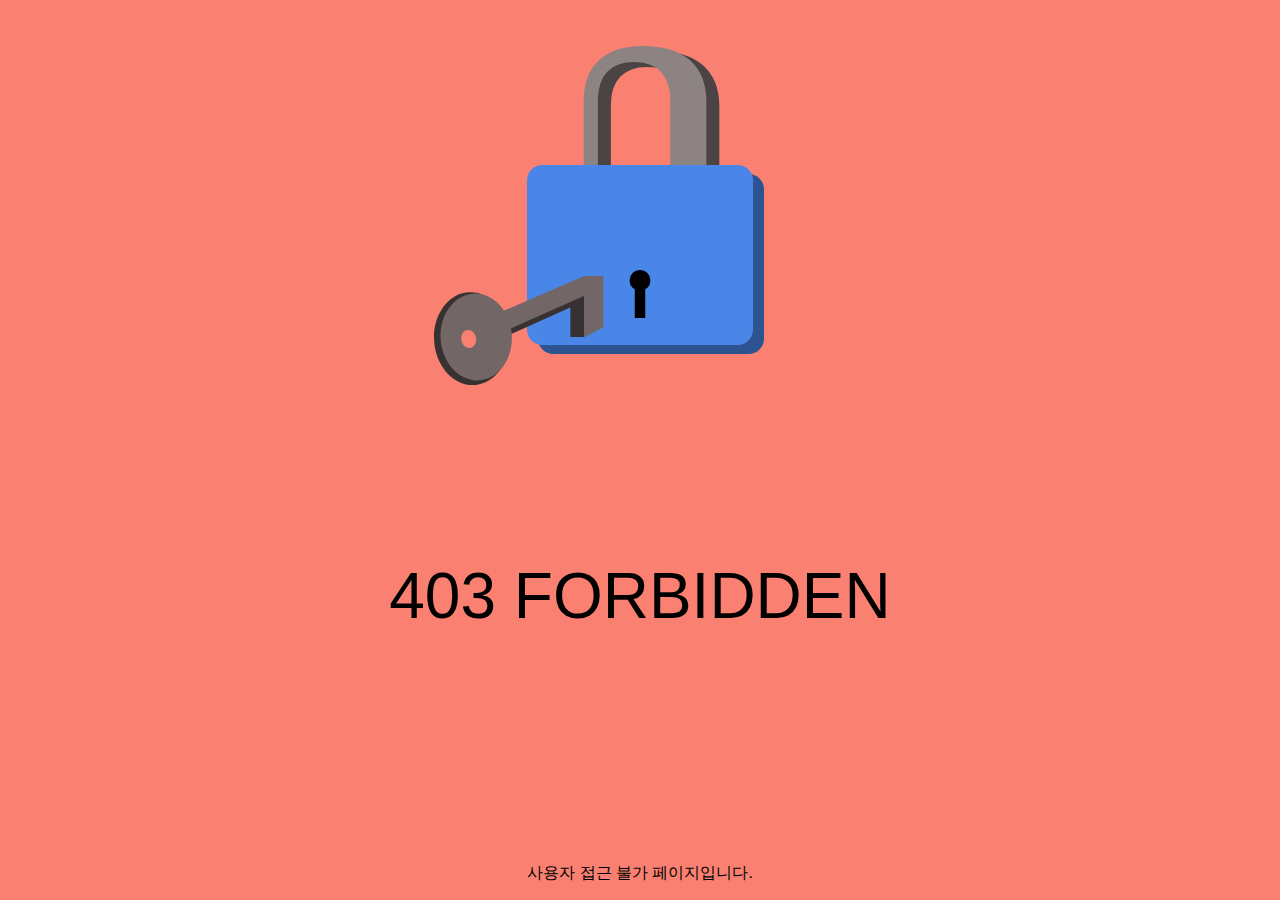
<file: selectshop/src/main/resources/static/forbidden.html>
<!DOCTYPE html>
<html lang="en">
<head>
  <meta charset="UTF-8">
  <title>접근 불가</title>
  <style>
    html,body{
      margin:0;
      padding:0;
      display:flex;
      justify-content:center;
      align-items:center;
      background-color:salmon;
      font-family:"Quicksand", sans-serif;

    }

    #container_anim{
      position:relative;
      width:100%;
      height:70%;
    }

    #key{
      position:absolute;
      top:77%;
      left:-33%;
    }

    #text{
      font-size:4rem;
      position:absolute;
      top:55%;
      width:100%;
      text-align:center;
    }

    #credit{
      position:absolute;
      bottom:0;
      width:100%;
      text-align:center;
      bottom:
    }

    a{
      color: rgb(115,102,102);
    }
  </style>
  <script>
    var lock = document.querySelector('#lock');
    var key = document.querySelector('#key');


    function keyAnimate(){
      dynamics.animate(key, {
        translateX: 33
      }, {
        type:dynamics.easeInOut,
        duration:500,
        complete:lockAnimate
      })
    }


    function lockAnimate(){
      dynamics.animate(lock, {
        rotateZ:-5,
        scale:0.9
      }, {
        type:dynamics.bounce,
        duration:3000,
        complete:keyAnimate
      })
    }


    setInterval(keyAnimate, 3000);
  </script>
</head>
<body>
<div id="container_anim">
  <div id="lock" class="key-container">
    <?xml version="1.0" standalone="no"?><!-- Generator: Gravit.io --><svg xmlns="http://www.w3.org/2000/svg" xmlns:xlink="http://www.w3.org/1999/xlink" style="isolation:isolate" viewBox="317.286 -217 248 354" width="248" height="354"><g><path d="M 354.586 -43 L 549.986 -43 C 558.43 -43 565.286 -36.144 565.286 -27.7 L 565.286 121.7 C 565.286 130.144 558.43 137 549.986 137 L 354.586 137 C 346.141 137 339.286 130.144 339.286 121.7 L 339.286 -27.7 C 339.286 -36.144 346.141 -43 354.586 -43 Z" style="stroke:none;fill:#2D5391;stroke-miterlimit:10;"/><g transform="matrix(-1,0,0,-1,543.786,70)"><text transform="matrix(1,0,0,1,0,234)" style="font-family:'Quicksand';font-weight:700;font-size:234px;font-style:normal;fill:#4a4444;stroke:none;">U</text></g><g transform="matrix(-1,0,0,-1,530.786,65)"><text transform="matrix(1,0,0,1,0,234)" style="font-family:'Quicksand';font-weight:700;font-size:234px;font-style:normal;fill:#8e8383;stroke:none;">U</text></g><path d="M 343.586 -52 L 538.986 -52 C 547.43 -52 554.286 -45.144 554.286 -36.7 L 554.286 112.7 C 554.286 121.144 547.43 128 538.986 128 L 343.586 128 C 335.141 128 328.286 121.144 328.286 112.7 L 328.286 -36.7 C 328.286 -45.144 335.141 -52 343.586 -52 Z" style="stroke:none;fill:#4A86E8;stroke-miterlimit:10;"/><g><circle vector-effect="non-scaling-stroke" cx="441.28571428571433" cy="63.46153846153848" r="10.461538461538453" fill="rgb(0,0,0)"/><rect x="436.055" y="66.538" width="10.462" height="34.462" transform="matrix(1,0,0,1,0,0)" fill="rgb(0,0,0)"/></g></g></svg>
  </div>

  <div id="key">
    <?xml version="1.0" standalone="no"?><!-- Generator: Gravit.io --><svg xmlns="http://www.w3.org/2000/svg" xmlns:xlink="http://www.w3.org/1999/xlink" style="isolation:isolate" viewBox="232.612 288.821 169.348 109.179" width="169.348" height="109.179"><g><path d=" M 382.96 349.821 L 368.96 349.821 L 368.96 314.821 L 382.96 307.821 L 382.96 349.821 Z " fill="rgb(55,49,49)"/><path d=" M 292.134 354.827 L 379.96 315.39 L 379.96 305.547 L 292.134 343.094 L 292.134 354.827 Z " fill="rgb(55,49,49)"/><path d=" M 280.96 340.109 L 401.96 288.821 L 401.96 340.109 L 382.96 349.972 L 382.96 308.547 L 265.96 360.821 L 259.96 349.972 L 280.96 340.109 Z " fill="rgb(115,102,102)"/><path d=" M 401.96 288.821 L 382.96 288.821 L 280.96 332.821 L 292.134 340.109 L 401.96 288.821 Z " fill="rgb(115,102,102)"/><g><path d=" M 232.755 354.125 C 230.958 328.501 246.297 306.519 266.988 305.068 C 287.679 303.617 305.937 323.243 307.734 348.867 C 309.531 374.492 294.191 396.473 273.5 397.924 C 252.809 399.375 234.552 379.75 232.755 354.125 Z " fill="rgb(55,49,49)"/><path d=" M 239.241 352.316 C 237.564 328.406 252.144 307.876 271.779 306.499 C 291.414 305.122 308.716 323.416 310.393 347.326 C 312.07 371.236 297.49 391.766 277.855 393.143 C 258.22 394.52 240.917 376.226 239.241 352.316 Z " fill="rgb(115,102,102)"/><path d=" M 260.038 353.084 C 259.196 348.171 261.788 343.621 265.822 342.929 C 269.856 342.238 273.816 345.665 274.658 350.578 C 275.5 355.49 272.909 360.041 268.874 360.732 C 264.84 361.424 260.88 357.997 260.038 353.084 Z " fill="salmon"/></g></g></svg>
  </div>
</div>

<p id="text">403 FORBIDDEN</p>
<p id="credit">사용자 접근 불가 페이지입니다.</a></p>
</body>
</html>
</file>
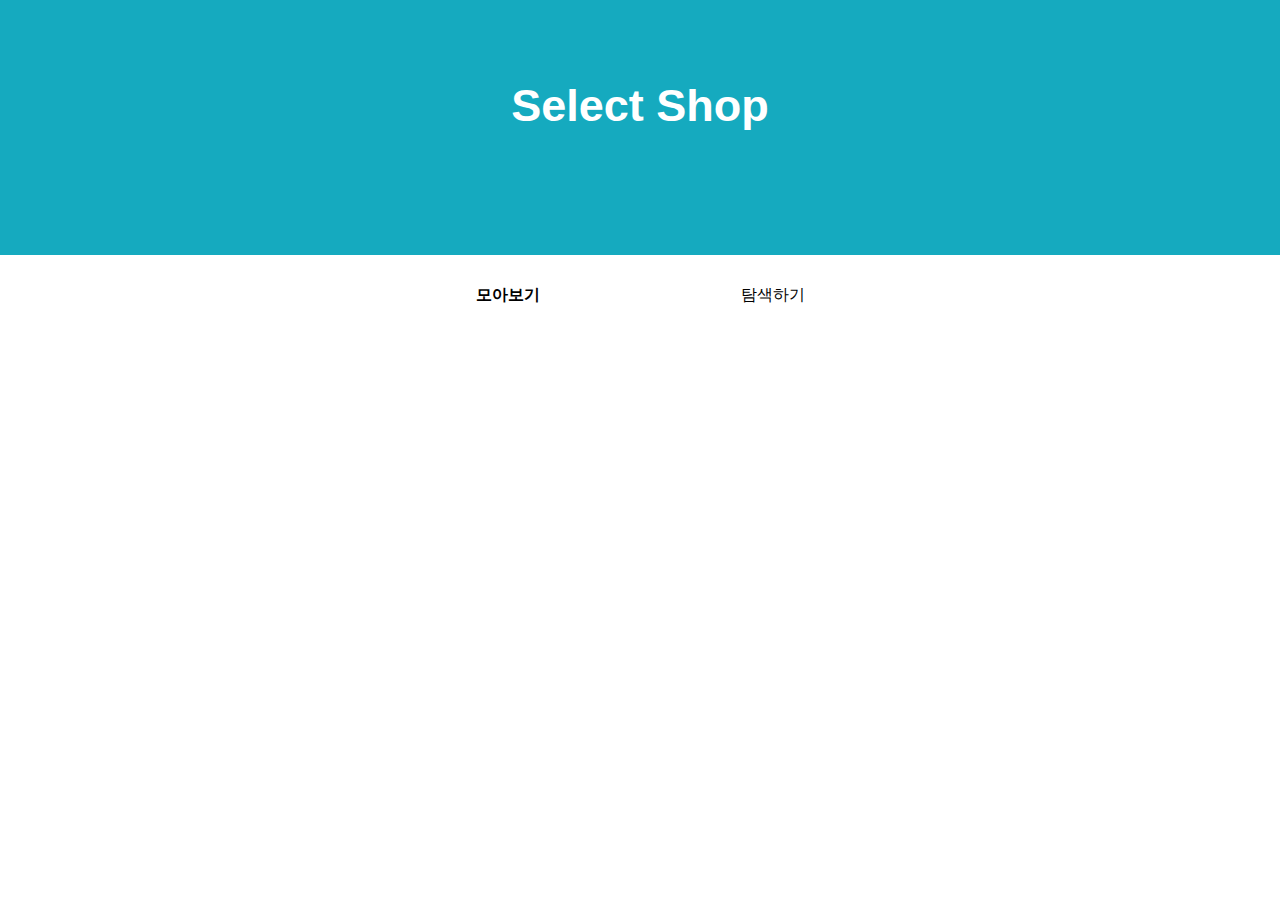
<file: selectshop/src/main/resources/static/selectshop.html>
<!doctype html>
<html lang="en">
<head>
    <meta charset="UTF-8">
    <meta name="viewport"
          content="width=device-width, user-scalable=no, initial-scale=1.0, maximum-scale=1.0, minimum-scale=1.0">
    <meta http-equiv="X-UA-Compatible" content="ie=edge">
    <link rel="stylesheet" href="css/style.css">
    <script src="https://ajax.googleapis.com/ajax/libs/jquery/3.5.1/jquery.min.js"></script>
    <script src="basic.js"></script>
    <title>나만의 셀렉샵</title>
</head>
<body>
<div class="header">
    Select Shop
</div>
<div class="nav">
    <div class="nav-see active">
        모아보기
    </div>
    <div class="nav-search">
        탐색하기
    </div>
</div>
<div id="see-area">
    <div id="product-container">
        <div class="product-card" onclick="window.location.href='https://spartacodingclub.kr'">
            <div class="card-header">
                <img src="https://shopping-phinf.pstatic.net/main_2085830/20858302247.20200602150427.jpg?type=f300"
                     alt="">
            </div>
            <div class="card-body">
                <div class="title">
                    Apple 아이폰 11 128GB [자급제]
                </div>
                <div class="lprice">
                    <span>919,990</span>원
                </div>
                <div class="isgood">
                    최저가
                </div>
            </div>
        </div>
    </div>
</div>
<div id="search-area">
    <div>
        <input type="text" id="query">
    </div>
    <div id="search-result-box">
        <div class="search-itemDto">
            <div class="search-itemDto-left">
                <img src="https://shopping-phinf.pstatic.net/main_2399616/23996167522.20200922132620.jpg?type=f300" alt="">
            </div>
            <div class="search-itemDto-center">
                <div>Apple 아이맥 27형 2020년형 (MXWT2KH/A)</div>
                <div class="price">
                    2,289,780
                    <span class="unit">원</span>
                </div>
            </div>
            <div class="search-itemDto-right">
                <img src="images/icon-save.png" alt="" onclick='addProduct()'>
            </div>
        </div>
    </div>
    <div id="container" class="popup-container">
        <div class="popup">
            <button id="close" class="close">
                X
            </button>
            <h1>⏰최저가 설정하기</h1>
            <p>최저가를 설정해두면 선택하신 상품의 최저가가 떴을 때<br/> 표시해드려요!</p>
            <div>
                <input type="text" id="myprice" placeholder="200,000">원
            </div>
            <button class="cta" onclick="setMyprice()">설정하기</button>
        </div>
    </div>
</div>
</body>
</html>
</file>
<file: selectshop/src/main/resources/static/css/style.css>
* {
    font-family: 'Nanum Gothic', sans-serif;
}

body {
    margin: 0px;
}

#search-result-box {
    margin-top: 15px;
}

.search-itemDto {
    width: 530px;
    display: flex;
    flex-direction: row;
    align-content: center;
    justify-content: space-around;
}

.search-itemDto-left img {
    width: 159px;
    height: 159px;
}

.search-itemDto-center {
    display: flex;
    flex-direction: column;
    align-items: center;
    justify-content: space-evenly;
}

.search-itemDto-center div {
    width: 280px;
    height: 23px;
    font-size: 18px;
    font-weight: normal;
    font-stretch: normal;
    font-style: normal;
    line-height: 1.3;
    letter-spacing: -0.9px;
    text-align: left;
    color: #343a40;
    overflow: hidden;
    white-space: nowrap;
    text-overflow: ellipsis;
}

.search-itemDto-center div.price {
    height: 27px;
    font-size: 27px;
    font-weight: 600;
    font-stretch: normal;
    font-style: normal;
    line-height: 1;
    letter-spacing: -0.54px;
    text-align: left;
    color: #E8344E;
}

.search-itemDto-center span.unit {
    width: 17px;
    height: 18px;
    font-size: 18px;
    font-weight: 500;
    font-stretch: normal;
    font-style: normal;
    line-height: 1;
    letter-spacing: -0.9px;
    text-align: center;
    color: #000000;
}

.search-itemDto-right {
    display: inline-block;
    height: 100%;
    vertical-align: middle
}

.search-itemDto-right img {
    height: 25px;
    width: 25px;
    vertical-align: middle;
    margin-top: 60px;
    cursor: pointer;
}

input#query {
    padding: 15px;
    width: 526px;
    border-radius: 2px;
    background-color: #e9ecef;
    border: none;

    background-image: url('../images/icon-search.png');
    background-repeat: no-repeat;
    background-position: right 10px center;
    background-size: 20px 20px;
}

input#query::placeholder {
    padding: 15px;
}

button {
    color: white;
    border-radius: 4px;
    border-radius: none;
}

.popup-container {
    display: none;
    position: fixed;
    top: 0;
    left: 0;
    bottom: 0;
    right: 0;
    background-color: rgba(0, 0, 0, 0.5);
    align-items: center;
    justify-content: center;
}

.popup-container.active {
    display: flex;
}

.popup {
    padding: 20px;
    box-shadow: 2px 2px 10px rgba(0, 0, 0, 0.3);
    position: relative;
    width: 370px;
    height: 209px;
    border-radius: 11px;
    background-color: #ffffff;
}

.popup h1 {
    margin: 0px;
    font-size: 22px;
    font-weight: 500;
    font-stretch: normal;
    font-style: normal;
    line-height: 1;
    letter-spacing: -1.1px;
    color: #000000;
}

.popup input {
    width: 320px;
    height: 22px;
    border-radius: 2px;
    border: solid 1.1px #dee2e6;
    margin-right: 9px;
    margin-bottom: 10px;
    padding-left: 10px;
}

.add-folder-btn {
    width: 330px;
}

.popup button.close {
    position: absolute;
    top: 15px;
    right: 15px;
    color: #adb5bd;
    background-color: #fff;
    font-size: 19px;
    border: none;
}

.popup button.cta {
    width: 369.1px;
    height: 43.9px;
    border-radius: 2px;
    background-color: #15aabf;
    border: none;
}

.popup button.cta2 {
    width: 352.1px;
    height: 43.9px;
    border-radius: 2px;
    background-color: #15aabf;
    border: none;
}

#search-area, #see-area {
    width: 530px;
    margin: auto;
}

.nav {
    width: 530px;
    margin: 30px auto;
    display: flex;
    align-items: center;
    justify-content: space-around;
}

.nav div {
    cursor: pointer;
}

.nav div.active {
    font-weight: 700;
}

.header {
    height: 255px;
    box-sizing: border-box;
    background-color: #15aabf;
    color: white;
    text-align: center;
    padding-top: 80px;
    /*padding: 50px;*/
    font-size: 45px;
    font-weight: bold;
}

#header-title-login-user {
    font-size: 36px;
    letter-spacing: -1.08px;
}

#header-title-select-shop {
    margin-top: 20px;
    font-size: 45px;
    letter-spacing: 1.1px;
}

#product-container {
    grid-template-columns: 100px 50px 100px;
    grid-template-rows: 80px auto 80px;
    column-gap: 10px;
    row-gap: 15px;
}

.product-card {
    width: 300px;
    margin: auto;
    cursor: pointer;
}

.product-card .card-header {
    width: 300px;
}

.product-card .card-header img {
    width: 300px;
}

.product-card .card-body {
    margin-top: 15px;
}

.product-card .card-body .title {
    font-size: 11px;
    font-weight: normal;
    font-stretch: normal;
    font-style: normal;
    line-height: 1;
    letter-spacing: -0.75px;
    text-align: left;
    color: #343a40;
    margin-bottom: 10px;
    overflow: hidden;
    white-space: nowrap;
    text-overflow: ellipsis;
}

.product-card .card-body .lprice {
    font-size: 15.8px;
    font-weight: normal;
    font-stretch: normal;
    font-style: normal;
    line-height: 1;
    letter-spacing: -0.79px;
    color: #000000;
    margin-bottom: 10px;
}

.product-card .card-body .lprice span {
    font-size: 13.4px;
    font-weight: 600;
    font-stretch: normal;
    font-style: normal;
    line-height: 1;
    letter-spacing: -0.43px;
    text-align: left;
    color: #E8344E;
}

.product-card .card-body .isgood {
    margin-top: 10px;
    padding: 10px 20px;
    color: white;
    border-radius: 2.6px;
    background-color: #ff8787;
    width: 48px;
}

.pagination {
    font-size: 14px;
    margin-top: 12px;
    margin-left: auto;
    margin-right: auto;
    width: 65%;
}

.folder-active {
    background-color: crimson !important;;
}

.none {
    display: none;
}

.folder-bar {
    width: 100%;
    overflow: hidden;
}

.folder-black, .folder-black:hover {
    color: #fff!important;
    background-color: #000!important;
}

.folder-bar .folder-button {
    white-space: normal;
}
.folder-bar .folder-bar-item {
    font-size: 17px;
    padding: 8px 16px;
    float: left;
    width: auto;
    border: none;
    display: block;
    outline: 0;
}

.folder-btn, .folder-button {
    border: none;
    display: inline-block;
    padding: 8px 16px;
    vertical-align: middle;
    overflow: hidden;
    text-decoration: none;
    color: inherit;
    background-color: inherit;
    text-align: center;
    cursor: pointer;
    white-space: nowrap;
}

#login-form {
    width: 538px;
    height: 710px;
    margin: 70px auto 141px auto;
    display: flex;
    flex-direction: column;
    justify-content: flex-start;
    align-items: center;
    /*gap: 96px;*/
    padding: 56px 0 0;
    border-radius: 10px;
    box-shadow: 0 4px 25px 0 rgba(0, 0, 0, 0.15);
    background-color: #ffffff;
}

#login-title {
    width: 303px;
    height: 32px;
    /*margin: 56px auto auto auto;*/
    flex-grow: 0;
    font-family: SpoqaHanSansNeo;
    font-size: 32px;
    font-weight: bold;
    font-stretch: normal;
    font-style: normal;
    line-height: 1;
    letter-spacing: -0.96px;
    text-align: left;
    color: #212529;
}

#login-kakao-btn {
    border-width: 0;
    margin: 96px 0 8px;
    width: 393px;
    height: 62px;
    flex-grow: 0;
    display: flex;
    flex-direction: row;
    justify-content: center;
    align-items: center;
    gap: 10px;
    /*margin: 0 0 8px;*/
    padding: 11px 12px;
    border-radius: 5px;
    background-color: #ffd43b;

    font-family: SpoqaHanSansNeo;
    font-size: 20px;
    font-weight: bold;
    font-stretch: normal;
    font-style: normal;
    color: #414141;
}

#login-id-btn {
    width: 393px;
    height: 62px;
    flex-grow: 0;
    display: flex;
    flex-direction: row;
    justify-content: center;
    align-items: center;
    gap: 10px;
    /*margin: 8px 0 0;*/
    padding: 11px 12px;
    border-radius: 5px;
    border: solid 1px #212529;
    background-color: #ffffff;

    font-family: SpoqaHanSansNeo;
    font-size: 20px;
    font-weight: bold;
    font-stretch: normal;
    font-style: normal;
    color: #414141;
}

.login-input-box {
    border-width: 0;

    width: 370px !important;
    height: 52px;
    margin: 14px 0 0;
    border-radius: 5px;
    background-color: #e9ecef;
}

.login-id-label {
    /*width: 44.1px;*/
    /*height: 16px;*/
    width: 382px;
    padding-left: 11px;
    margin-top: 40px;
    /*margin: 0 337.9px 14px 11px;*/
    font-family: NotoSansCJKKR;
    font-size: 16px;
    font-weight: normal;
    font-stretch: normal;
    font-style: normal;
    line-height: 1;
    letter-spacing: -0.8px;
    text-align: left;
    color: #212529;
}

#login-id-submit {
    border-width: 0;
    width: 393px;
    height: 62px;
    flex-grow: 0;
    display: flex;
    flex-direction: row;
    justify-content: center;
    align-items: center;
    gap: 10px;
    margin: 40px 0 0;
    padding: 11px 12px;
    border-radius: 5px;
    background-color: #15aabf;

    font-family: SpoqaHanSansNeo;
    font-size: 20px;
    font-weight: bold;
    font-stretch: normal;
    font-style: normal;
    line-height: 1;
    letter-spacing: normal;
    text-align: center;
    color: #ffffff;
}

#logout-text {
    position:absolute;
    top:48px;
    right:48px;
    font-size: 18px;
    font-family: SpoqaHanSansNeo;
    font-size: 18px;
    font-weight: 500;
    font-stretch: normal;
    font-style: normal;
    line-height: 1;
    letter-spacing: 0.36px;
    text-align: center;
    color: #ffffff;
}

@media ( max-width: 768px ) {
    body {
        margin: 0px;
    }

    #search-result-box {
        margin-top: 15px;
    }

    .search-itemDto {
        width: 330px;
        display: flex;
        flex-direction: row;
        align-content: center;
        justify-content: space-around;
    }

    .search-itemDto-left img {
        width: 80px;
        height: 80px;
    }

    .search-itemDto-center {
        display: flex;
        flex-direction: column;
        align-items: center;
        justify-content: space-evenly;
    }

    .search-itemDto-center div {
        width: 190px;
        height: 23px;
        font-size: 13px;
        font-weight: normal;
        font-stretch: normal;
        font-style: normal;
        line-height: 1.3;
        letter-spacing: -0.9px;
        text-align: left;
        color: #343a40;
        overflow: hidden;
        white-space: nowrap;
        text-overflow: ellipsis;
    }

    .search-itemDto-center div.price {
        height: 27px;
        font-size: 17px;
        font-weight: 600;
        font-stretch: normal;
        font-style: normal;
        line-height: 1;
        letter-spacing: -0.54px;
        text-align: left;
        color: #E8344E;
    }

    .search-itemDto-center span.unit {
        width: 17px;
        height: 18px;
        font-size: 14px;
        font-weight: 500;
        font-stretch: normal;
        font-style: normal;
        line-height: 1;
        letter-spacing: -0.9px;
        text-align: center;
        color: #000000;
    }

    .search-itemDto-right {
        display: inline-block;
        height: 100%;
        vertical-align: middle
    }

    .search-itemDto-right img {
        height: 14px;
        width: 14px;
        vertical-align: middle;
        margin-top: 26px;
        cursor: pointer;
        padding-right: 20px;
    }

    input#query {
        padding: 15px;
        width: 290px;
        border-radius: 2px;
        background-color: #e9ecef;
        border: none;

        background-image: url('../images/icon-search.png');
        background-repeat: no-repeat;
        background-position: right 10px center;
        background-size: 20px 20px;
    }

    input#query::placeholder {
        padding: 15px;
    }

    button {
        color: white;
        border-radius: 4px;
        border-radius: none;
    }

    .popup-container {
        display: none;
        position: fixed;
        top: 0;
        left: 0;
        bottom: 0;
        right: 0;
        background-color: rgba(0, 0, 0, 0.5);
        align-items: center;
        justify-content: center;
    }

    .popup-container.active {
        display: flex;
    }

    .popup {
        position: absolute;
        bottom: 0px;
        width: 333px;
        border-radius: 11px 11px 0px 0px;
    }

    .popup input {
        width: 278px !important;
        height: 39px;
        border-radius: 2px;
        border: solid 1.1px #dee2e6;
        margin-right: 9px;
        margin-bottom: 10px;
        padding-left: 10px;
    }

    .popup p {
        font-size: 14px;
    }

    .popup button.close {
        position: absolute;
        top: 15px;
        right: 15px;
        color: #adb5bd;
        background-color: #fff;
        font-size: 19px;
        border: none;
    }

    .popup button.cta {
        width: 319px;
        height: 43.9px;
        border-radius: 2px;
        background-color: #15aabf;
        border: none;
    }

    .popup button.cta2 {
        width: 302.1px;
        height: 43.9px;
        border-radius: 2px;
        background-color: #15aabf;
        border: none;
    }

    #search-area, #see-area {
        width: 330px;
        margin: auto;
    }

    .nav {
        width: 330px;
        margin: 30px auto;
        display: flex;
        align-items: center;
        justify-content: space-around;
    }

    .nav div {
        cursor: pointer;
    }

    .nav div.active {
        font-weight: 700;
    }

    .header {
        height: 255px;
        box-sizing: border-box;
        background-color: #15aabf;
        color: white;
        text-align: center;
        padding-top: 80px;
        /*padding: 50px;*/
        font-size: 45px;
        font-weight: bold;
    }

    /*#product-container {*/
    /*    grid-template-columns: 100px 50px 100px;*/
    /*    grid-template-rows: 80px auto 80px;*/
    /*    column-gap: 10px;*/
    /*    row-gap: 15px;*/
    /*}*/

    /*.product-card {*/
    /*    width: 300px;*/
    /*    margin: auto;*/
    /*    cursor: pointer;*/
    /*}*/

    /*.product-card .card-header {*/
    /*    width: 300px;*/
    /*}*/

    /*.product-card .card-header img {*/
    /*    width: 300px;*/
    /*}*/

    /*.product-card .card-body {*/
    /*    margin-top: 15px;*/
    /*}*/

    /*.product-card .card-body .title {*/
    /*    font-size: 15px;*/
    /*    font-weight: normal;*/
    /*    font-stretch: normal;*/
    /*    font-style: normal;*/
    /*    line-height: 1;*/
    /*    letter-spacing: -0.75px;*/
    /*    text-align: left;*/
    /*    color: #343a40;*/
    /*    margin-bottom: 10px;*/
    /*    overflow: hidden;*/
    /*    white-space: nowrap;*/
    /*    text-overflow: ellipsis;*/
    /*}*/

    /*.product-card .card-body .lprice {*/
    /*    font-size: 15.8px;*/
    /*    font-weight: normal;*/
    /*    font-stretch: normal;*/
    /*    font-style: normal;*/
    /*    line-height: 1;*/
    /*    letter-spacing: -0.79px;*/
    /*    color: #000000;*/
    /*    margin-bottom: 10px;*/
    /*}*/

    /*.product-card .card-body .lprice span {*/
    /*    font-size: 21.4px;*/
    /*    font-weight: 600;*/
    /*    font-stretch: normal;*/
    /*    font-style: normal;*/
    /*    line-height: 1;*/
    /*    letter-spacing: -0.43px;*/
    /*    text-align: left;*/
    /*    color: #E8344E;*/
    /*}*/

    /*.product-card .card-body .isgood {*/
    /*    margin-top: 10px;*/
    /*    padding: 10px 20px;*/
    /*    color: white;*/
    /*    border-radius: 2.6px;*/
    /*    background-color: #ff8787;*/
    /*    width: 48px;*/
    /*}*/

    .none {
        display: none;
    }

    input#kakao-login {
        padding: 15px;
        width: 526px;
        border-radius: 2px;
        background-color: #e9ecef;
        border: none;

        background-repeat: no-repeat;
        background-position: right 10px center;
        background-size: 20px 20px;
    }
}

.autocomplete {
    /*the container must be positioned relative:*/
    position: relative;
    display: inline-block;
}

input {
    border: 1px solid transparent;
    background-color: #f1f1f1;
    padding: 10px;
    font-size: 16px;
}

input[type=text] {
    background-color: #f1f1f1;
    /*width: 100%;*/
}

input[type=password] {
    background-color: #f1f1f1;
    /*width: 100%;*/
}
input[type=submit] {
    background-color: DodgerBlue;
    color: #fff;
}
.autocomplete-items {
    position: absolute;
    border: 1px solid #d4d4d4;
    border-bottom: none;
    border-top: none;
    z-index: 99;
    /*position the autocomplete items to be the same width as the container:*/
    top: 100%;
    left: 0;
    right: 0;
}
.autocomplete-items div {
    padding: 10px;
    cursor: pointer;
    background-color: #fff;
    border-bottom: 1px solid #d4d4d4;
}
.autocomplete-items div:hover {
    /*when hovering an item:*/
    background-color: #e9e9e9;
}
.autocomplete-active {
    /*when navigating through the items using the arrow keys:*/
    background-color: DodgerBlue !important;
    color: #ffffff;
}

.alert-danger {
    color: #721c24;
    background-color: #f8d7da;
    border-color: #f5c6cb;
}

.alert {
    width: 300px;
    margin-top: 22px;
    padding: 1.75rem 1.25rem;
    border: 1px solid transparent;
    border-radius: .25rem;
}
</file>
